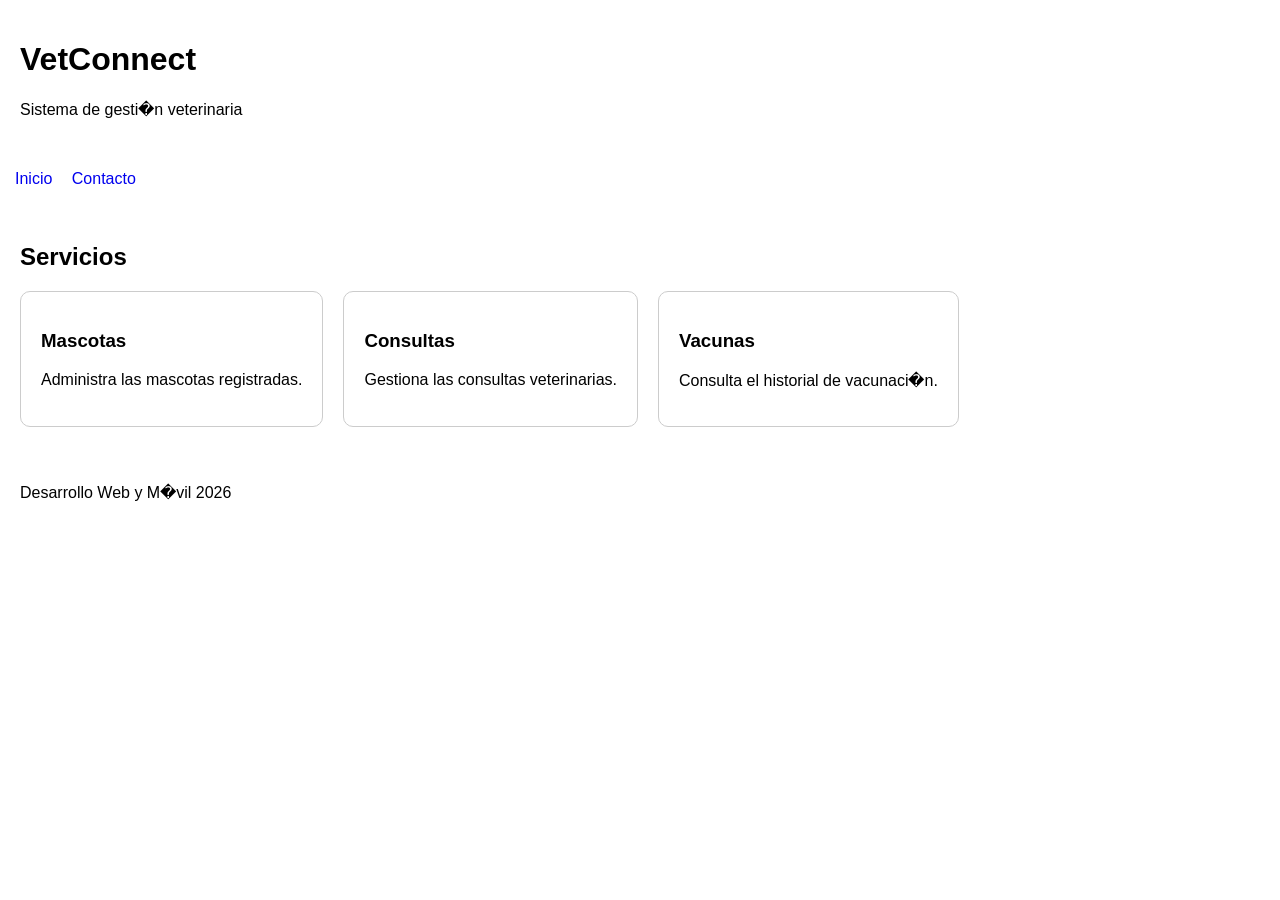
<file: index.html>
<!DOCTYPE html>
<html lang="es">
<head>
    <meta charset="UTF-8">
    <meta name="viewport" content="width=device-width, initial-scale=1.0">
    <title>VetConnect</title>
    <link rel="stylesheet" href="css/style.css">
</head>
<body>
    <header>
        <h1>VetConnect</h1>
        <p>Sistema de gesti�n veterinaria</p>
    </header>
    <nav>
        <a href="index.html">Inicio</a>
        <a href="contacto.html">Contacto</a>
    </nav>
    <main>
        <section>
            <h2>Servicios</h2>
            <div class="contenedor">
                <div class="tarjeta">
                    <h3>Mascotas</h3>
                    <p>Administra las mascotas registradas.</p>
                </div>
                <div class="tarjeta">
                    <h3>Consultas</h3>
                    <p>Gestiona las consultas veterinarias.</p>
                </div>
                <div class="tarjeta">
                    <h3>Vacunas</h3>
                    <p>Consulta el historial de vacunaci�n.</p>
                </div>
            </div>
        </section>
    </main>
    <footer>
        <p>Desarrollo Web y M�vil 2026</p>
    </footer>
</body>
</html>
</file>
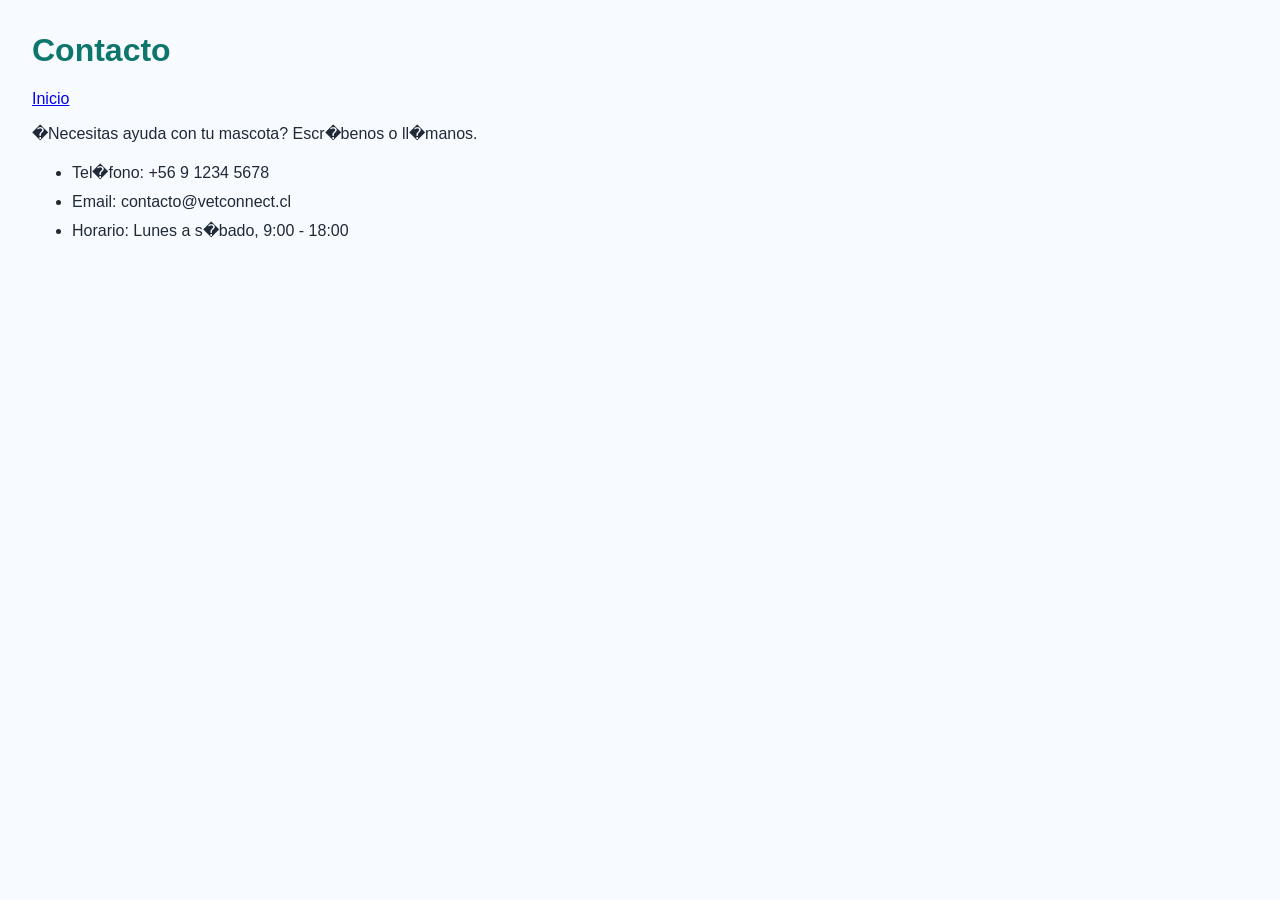
<file: contact.html>
<!DOCTYPE html>
<html lang="es">
<head>
    <meta charset="UTF-8">
    <meta name="viewport" content="width=device-width, initial-scale=1.0">
    <title>VetConnect | Contacto</title>
    <link rel="stylesheet" href="styles.css">
</head>
<body>
    <header>
        <h1>Contacto</h1>
        <nav>
            <a href="index.html">Inicio</a>
        </nav>
    </header>

    <main>
        <p>�Necesitas ayuda con tu mascota? Escr�benos o ll�manos.</p>
        <ul>
            <li>Tel�fono: +56 9 1234 5678</li>
            <li>Email: contacto@vetconnect.cl</li>
            <li>Horario: Lunes a s�bado, 9:00 - 18:00</li>
        </ul>
    </main>
</body>
</html>
</file>
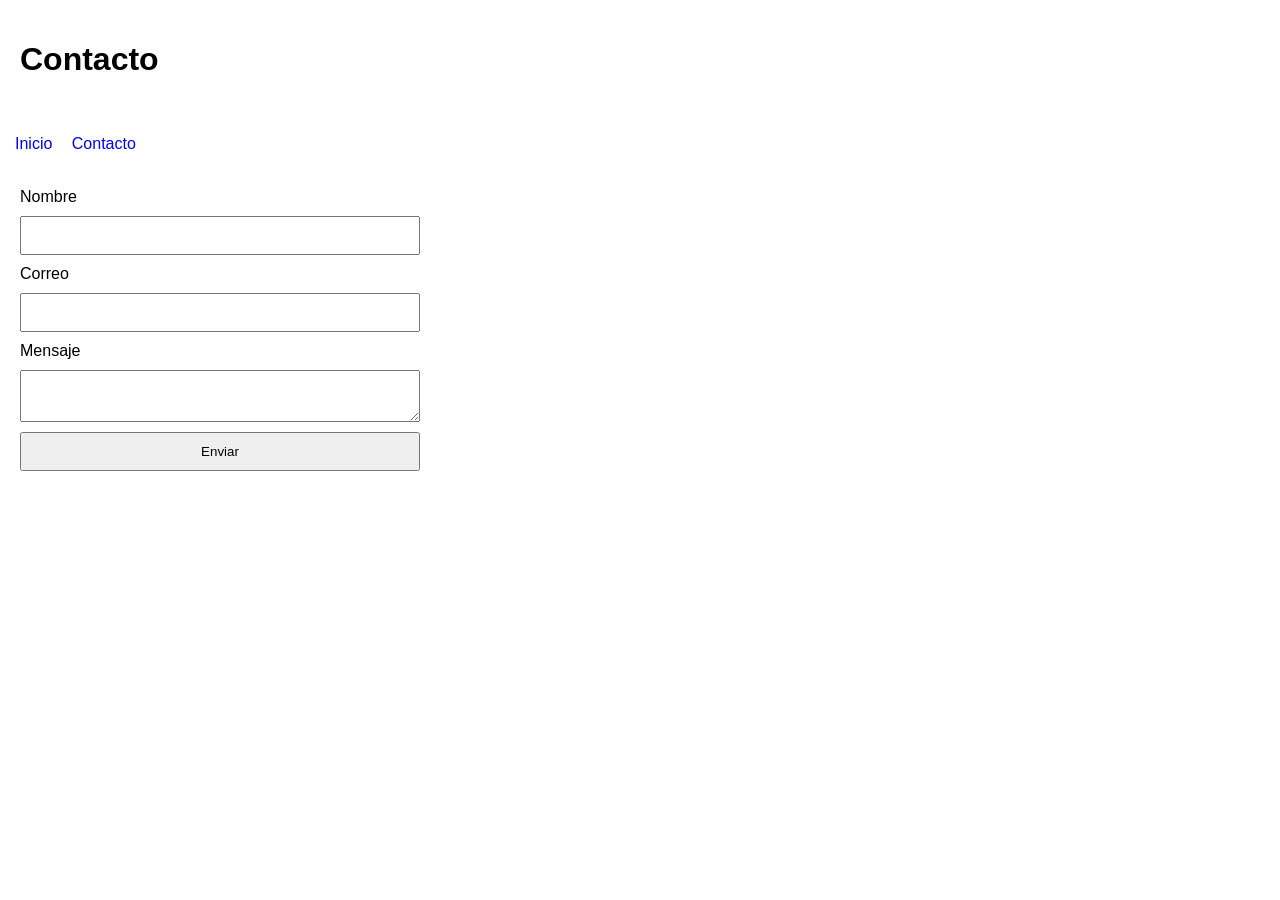
<file: contacto.html>
<!DOCTYPE html>
<html lang="es">
<head>
<meta charset="UTF-8">
<meta name="viewport" content="width=device-width, initial-scale=1.0">
<title>Contacto - VetConnect</title>
<link rel="stylesheet" href="css/style.css">
</head>
<body>
<header>
<h1>Contacto</h1>
</header>
<nav>
<a href="index.html">Inicio</a>
<a href="contacto.html">Contacto</a>
</nav>
<main>
<form>
<label for="nombre">Nombre</label>
<input type="text" id="nombre" name="nombre">
<label for="correo">Correo</label>
<input type="email" id="correo" name="correo">
<label for="mensaje">Mensaje</label>
<textarea id="mensaje" name="mensaje"></textarea>
<button type="submit">Enviar</button>
</form>
</main>
</body>
</html>
</file>
<file: css/style.css>
body {
    font-family: Arial, sans-serif;
    margin: 0;
    padding: 0;
}
header {
    padding: 20px;
}
nav {
    padding: 15px;
}
nav a {
    margin-right: 15px;
    text-decoration: none;
}
main {
    padding: 20px;
}
footer {
    padding: 20px;
}
.contenedor {
    display: flex;
    gap: 20px;
}
.tarjeta {
    padding: 20px;
    border: 1px solid #cccccc;
    border-radius: 10px;
}
form {
    display: flex;
    flex-direction: column;
    max-width: 400px;
    gap: 10px;
}
input,
textarea {
    padding: 10px;
}
button {
    padding: 10px;
    cursor: pointer;
}
</file>
<file: styles.css>
body {
    font-family: Arial, sans-serif;
    margin: 2rem;
    background: #f7fbff;
    color: #1f2937;
}

h1 {
    color: #0f766e;
}

h2 {
    color: #1d4ed8;
}

ul {
    line-height: 1.8;
}
</file>
